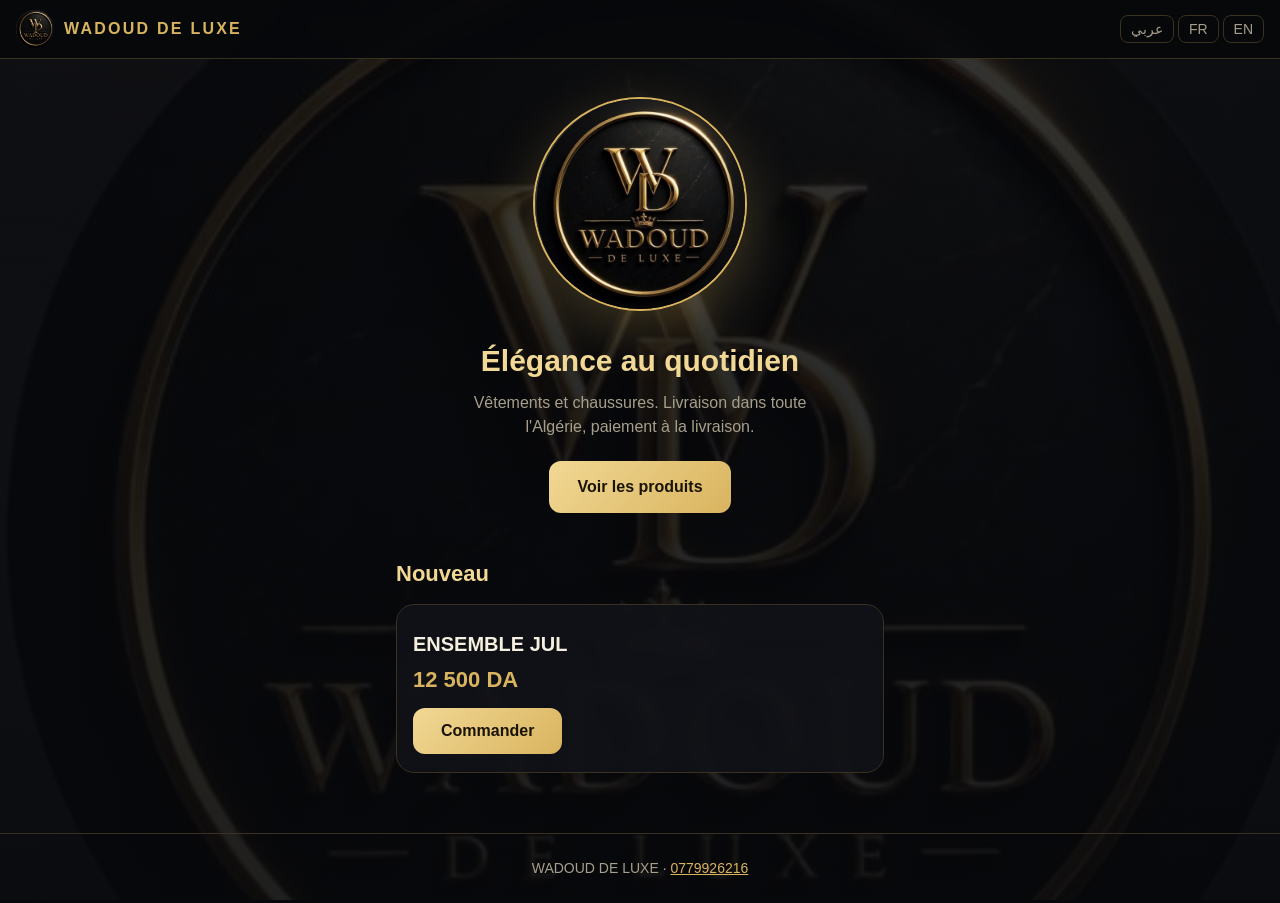
<file: index_fixed.html>
<!DOCTYPE html>
<html lang="fr" dir="ltr">
<head>
<meta charset="utf-8">
<meta name="viewport" content="width=device-width, initial-scale=1, viewport-fit=cover">
<title>WADOUD DE LUXE</title>
<link rel="icon" href="[data-uri]">
<style>
:root{--bg:#07080b;--card:rgba(18,19,24,.88);--line:#3a3220;--gold:#d9b45f;--gold2:#f1d894;--txt:#f5efe0;--mut:#a79f8b}
*{box-sizing:border-box}
html{scroll-behavior:smooth}
body{margin:0;background:var(--bg);color:var(--txt);font-family:-apple-system,"Segoe UI",Tahoma,Arial,sans-serif;line-height:1.5}
/* Le logo en fond de tout le site */
body::before{content:"";position:fixed;inset:0;z-index:-1;background:linear-gradient(rgba(7,8,11,.82),rgba(7,8,11,.9)),url([data-uri]) center 30%/cover no-repeat}
header{display:flex;justify-content:space-between;align-items:center;padding:10px 16px;border-bottom:1px solid var(--line);position:sticky;top:0;background:rgba(7,8,11,.9);backdrop-filter:blur(10px);z-index:5}
.brand{display:flex;align-items:center;gap:10px;font-weight:700;letter-spacing:.14em;color:var(--gold)}
.brand img{width:38px;height:38px;border-radius:50%}
.langs button{background:none;border:1px solid var(--line);color:var(--mut);padding:5px 10px;border-radius:8px;margin-inline-start:4px;font-size:14px}
.langs button.on{color:#1a1405;background:var(--gold);border-color:var(--gold)}
.hero{padding:40px 20px 36px;text-align:center}
.hero img{width:210px;height:210px;border-radius:50%;box-shadow:0 0 0 2px var(--gold),0 18px 60px rgba(217,180,95,.28)}
.hero h1{font-size:30px;margin:22px 0 8px;color:var(--gold2);font-weight:600}
.hero p{color:var(--mut);margin:0 auto 22px;max-width:380px}
.btn{display:inline-block;background:linear-gradient(135deg,var(--gold2),var(--gold));color:#1a1405;border:0;font-weight:700;font-size:16px;padding:14px 28px;border-radius:12px;cursor:pointer;text-decoration:none}
.btn:disabled{opacity:.6}
main{max-width:520px;margin:0 auto;padding:8px 16px 60px}
h2{font-size:22px;margin:0 0 14px;color:var(--gold2)}
.prod{background:var(--card);border:1px solid var(--line);border-radius:18px;overflow:hidden;backdrop-filter:blur(6px)}
.gal{display:flex;overflow-x:auto;scroll-snap-type:x mandatory;scrollbar-width:none}
.gal::-webkit-scrollbar{display:none}
.gal .ph{flex:0 0 100%;scroll-snap-align:center;aspect-ratio:4/5;background:#14151a;display:flex;align-items:center;justify-content:center}
.gal img{width:100%;height:100%;object-fit:cover}
.gal .ph.empty img{width:55%;height:auto;border-radius:50%;opacity:.5}
.dots{display:flex;justify-content:center;gap:6px;padding:10px 0 0}
.dots i{width:7px;height:7px;border-radius:50%;background:var(--line)}
.dots i.on{background:var(--gold)}
.info{padding:14px 16px 18px}
.name{font-size:20px;font-weight:700}
.price{color:var(--gold);font-size:22px;font-weight:700;margin:4px 0 12px}
.sizes{display:none}
.sizes button{min-width:50px;padding:10px;border-radius:10px;border:1px solid var(--line);background:none;color:var(--txt);font-size:15px}
.sizes button.on{border-color:var(--gold);background:#2a2412;color:var(--gold2)}
#order{display:none;margin-top:24px;background:var(--card);border:1px solid var(--line);border-radius:18px;padding:16px;backdrop-filter:blur(6px)}
label{display:block;color:var(--mut);font-size:14px;margin:14px 0 6px}
.order-size-box{margin-top:4px;padding-bottom:4px}
.order-sizes{display:flex;gap:8px;flex-wrap:wrap;margin-bottom:6px}
.order-sizes button{min-width:54px;padding:11px 13px;border-radius:11px;border:1px solid var(--line);background:#0d0e12;color:var(--txt);font-size:15px;cursor:pointer}
.order-sizes button.on{border-color:var(--gold);background:#2a2412;color:var(--gold2);box-shadow:0 0 0 1px rgba(212,175,55,.18)}

input,select,textarea{width:100%;background:#0d0e12;color:var(--txt);border:1px solid var(--line);border-radius:12px;padding:13px;font-size:16px;font-family:inherit}
textarea{min-height:76px}
.qty{display:flex;align-items:center;gap:14px}
.qty button{width:42px;height:42px;border-radius:10px;border:1px solid var(--line);background:none;color:var(--txt);font-size:20px}
/* Livraison — cartes premium */
.delivery-title{color:var(--mut);font-size:14px;margin:18px 0 9px}
.delivery-options{display:grid;grid-template-columns:1fr;gap:10px}
.opt{position:relative;display:flex;align-items:center;gap:14px;min-height:82px;border:1px solid var(--line);border-radius:16px;padding:14px 16px;margin:0;cursor:pointer;color:var(--txt);font-size:16px;background:linear-gradient(145deg,rgba(23,23,27,.95),rgba(12,13,17,.95));transition:.2s ease;overflow:hidden}
.opt::before{content:"";position:absolute;inset:0;background:linear-gradient(90deg,rgba(217,180,95,.09),transparent 55%);opacity:0;transition:.2s}
.opt:hover{border-color:#76633a;transform:translateY(-1px)}
.opt.on{border-color:var(--gold);background:linear-gradient(145deg,#211d12,#15140f);box-shadow:0 8px 24px rgba(0,0,0,.2),inset 0 0 0 1px rgba(241,216,148,.08)}
.opt.on::before{opacity:1}
.opt input{position:absolute;opacity:0;pointer-events:none;width:0;height:0}
.opt-check{flex:0 0 25px;width:25px;height:25px;border:1.5px solid #756e61;border-radius:50%;display:grid;place-items:center;position:relative;z-index:1}
.opt-check::after{content:"";width:11px;height:11px;border-radius:50%;background:var(--gold2);transform:scale(0);transition:.18s}
.opt.on .opt-check{border-color:var(--gold)}
.opt.on .opt-check::after{transform:scale(1)}
.opt-icon{flex:0 0 43px;width:43px;height:43px;border-radius:12px;display:grid;place-items:center;background:#0d0e12;border:1px solid #302b20;font-size:21px;position:relative;z-index:1}
.opt.on .opt-icon{border-color:#6f5b31;background:#282113}
.opt-content{min-width:0;display:flex;flex-direction:column;gap:3px;position:relative;z-index:1}
.opt-name{font-weight:700;font-size:16px;color:var(--txt)}
.opt-sub{font-size:12px;color:var(--mut)}
.opt-price{margin-left:auto;color:var(--gold2);font-size:17px;font-weight:800;white-space:nowrap;position:relative;z-index:1}
[dir="rtl"] .opt-price{margin-left:0;margin-right:auto}
.total{display:flex;justify-content:space-between;font-size:20px;font-weight:700;border-top:1px solid var(--line);margin-top:20px;padding-top:16px}
.total span:last-child{color:var(--gold2)}
#send{width:100%;margin-top:16px}
#msg{margin-top:12px;text-align:center;font-weight:600}
#thanks{display:none;text-align:center;padding:26px 8px}
#thanks b{display:block;font-size:22px;color:var(--gold2);margin-bottom:8px}
footer{text-align:center;color:var(--mut);padding:24px;border-top:1px solid var(--line);font-size:14px}
footer a{color:var(--gold)}
button:focus-visible,input:focus-visible,select:focus-visible,textarea:focus-visible{outline:2px solid var(--gold);outline-offset:2px}
@media (min-width:520px){.delivery-options{grid-template-columns:1fr 1fr}.opt{min-height:110px;flex-wrap:wrap}.opt-price{margin-left:0;width:100%;padding-left:83px}.opt-content{flex:1}}
</style>
</head>
<body>
<header>
  <div class="brand"><img src="[data-uri]" alt=""><span>WADOUD DE LUXE</span></div>
  <div class="langs"><button data-l="ar">عربي</button><button data-l="fr">FR</button><button data-l="en">EN</button></div>
</header>

<section class="hero">
  <img src="[data-uri]" alt="WADOUD DE LUXE">
  <h1 data-t="hero">Élégance au quotidien</h1>
  <p data-t="sub">Vêtements et chaussures. Livraison dans toute l'Algérie, paiement à la livraison.</p>
  <a class="btn" href="#produits" data-t="shop">Voir les produits</a>
</section>

<main>
  <h2 id="produits" data-t="newp">Nouveau</h2>
  <article class="prod">
    <div class="gal" id="gal"></div>
    <div class="dots" id="dots"></div>
    <div class="info">
      <div class="name">ENSEMBLE JUL</div>
      <div class="price">12 500 DA</div>
      <div class="sizes" id="sizes"></div>
      <button class="btn" id="buy" data-t="order">Commander</button>
    </div>
  </article>

  <section id="order">
    <div id="formbox">
      <h2 data-t="form">Votre commande</h2>
      <div class="qty"><button type="button" id="minus">−</button><b id="q">1</b><button type="button" id="plus">+</button></div>
      <div class="order-size-box">
        <label data-t="sizeLabel">Taille</label>
        <div class="sizes order-sizes" id="orderSizes"></div>
      </div>

      <label data-t="fname">Nom complet</label>
      <input id="nom" autocomplete="name">
      <label data-t="phone">Téléphone</label>
      <input id="tel" type="tel" inputmode="tel" autocomplete="tel">
      <label data-t="addr">Adresse</label>
      <textarea id="adr"></textarea>
      <label data-t="wil">Wilaya</label>
      <select id="wil"></select>
      <label data-t="com">Commune</label>
      <select id="com"></select>
      <input id="comtxt" style="display:none" placeholder="Commune">

      <div class="delivery-title" data-t="mode">Mode de livraison</div>
      <div class="delivery-options">
        <label class="opt on" id="o1">
          <input type="radio" name="m" value="home" checked>
          <span class="opt-check" aria-hidden="true"></span>
          <span class="opt-icon" aria-hidden="true">🏠</span>
          <span class="opt-content"><span class="opt-name" id="t1name"></span><span class="opt-sub" id="t1sub"></span></span>
          <span class="opt-price" id="t1"></span>
        </label>
        <label class="opt" id="o2">
          <input type="radio" name="m" value="desk">
          <span class="opt-check" aria-hidden="true"></span>
          <span class="opt-icon" aria-hidden="true">🏢</span>
          <span class="opt-content"><span class="opt-name" id="t2name"></span><span class="opt-sub" id="t2sub"></span></span>
          <span class="opt-price" id="t2"></span>
        </label>
      </div>

      <div class="total"><span>Total</span><span id="tot"></span></div>
      <button class="btn" id="send" data-t="confirm">Confirmer la commande</button>
      <div id="msg"></div>
    </div>
    <div id="thanks"><b data-t="okh">Merci ✅</b><span data-t="ok">Commande reçue. Nous vous appelons bientôt.</span></div>
  </section>
</main>

<footer>WADOUD DE LUXE · <a href="tel:0779926216">0779926216</a></footer>

<script>
const PRICE = 12500, PRODUCT = "ENSEMBLE JUL", SIZES = ["S","M","L","XL","XXL"];
const EMAIL = "sami2000mca@gmail.com";
const PHOTOS = ["jul1.jpg","jul2.jpg"];          // noms de tes photos dans GitHub
const LOGO = "[data-uri]";

/* Tarifs IMIR Logistics : [domicile, stop desk] par numéro de wilaya.
   ⚠ Seule la wilaya 7 (Biskra) est confirmée ; les autres sont provisoires. */
const DEFAULT_TARIF = [800, 500];
const TARIF = { 7: [700, 400] };

const W = `1|أدرار|Adrar;2|الشلف|Chlef;3|الأغواط|Laghouat;4|أم البواقي|Oum El Bouaghi;5|باتنة|Batna;6|بجاية|Béjaïa;7|بسكرة|Biskra;8|بشار|Béchar;9|البليدة|Blida;10|البويرة|Bouira;11|تمنراست|Tamanrasset;12|تبسة|Tébessa;13|تلمسان|Tlemcen;14|تيارت|Tiaret;15|تيزي وزو|Tizi Ouzou;16|الجزائر|Alger;17|الجلفة|Djelfa;18|جيجل|Jijel;19|سطيف|Sétif;20|سعيدة|Saïda;21|سكيكدة|Skikda;22|سيدي بلعباس|Sidi Bel Abbès;23|عنابة|Annaba;24|قالمة|Guelma;25|قسنطينة|Constantine;26|المدية|Médéa;27|مستغانم|Mostaganem;28|المسيلة|M'Sila;29|معسكر|Mascara;30|ورقلة|Ouargla;31|وهران|Oran;32|البيض|El Bayadh;33|إليزي|Illizi;34|برج بوعريريج|Bordj Bou Arréridj;35|بومرداس|Boumerdès;36|الطارف|El Tarf;37|تندوف|Tindouf;38|تيسمسيلت|Tissemsilt;39|الوادي|El Oued;40|خنشلة|Khenchela;41|سوق أهراس|Souk Ahras;42|تيبازة|Tipaza;43|ميلة|Mila;44|عين الدفلى|Aïn Defla;45|النعامة|Naâma;46|عين تموشنت|Aïn Témouchent;47|غرداية|Ghardaïa;48|غليزان|Relizane;49|تيميمون|Timimoun;50|برج باجي مختار|Bordj Badji Mokhtar;51|أولاد جلال|Ouled Djellal;52|بني عباس|Béni Abbès;53|عين صالح|In Salah;54|عين قزام|In Guezzam;55|تقرت|Touggourt;56|جانت|Djanet;57|المغير|El M'Ghair;58|المنيعة|El Meniaa`
  .split(";").map(s=>{const [n,ar,fr]=s.split("|");return {n:+n,ar,fr}});

/* ---- Communes : chargées au démarrage (liste officielle, 1541 communes), gardées en cache ---- */
const COM_URL = "https://cdn.jsdelivr.net/gh/othmanus/algeria-cities@master/json/algeria_cities.json";
let BYW = null;                                  // { numéroWilaya: [{ar, fr}] }
function buildIndex(rows){
  const m = {};
  rows.forEach(r=>{
    const code = parseInt(r.wilaya_code,10);
    const ar = r.commune_name || r.name_ar || r.name, fr = r.commune_name_ascii || r.name_fr || ar;
    if(!code || !ar) return;
    (m[code] = m[code] || []).push({ar, fr});
  });
  return Object.keys(m).length > 20 ? m : null;
}
async function loadCommunes(){
  try{ const c = localStorage.getItem("wdl_com"); if(c){ BYW = buildIndex(JSON.parse(c)); } }catch(e){}
  if(BYW){ fillCommunes(); }
  try{
    const r = await fetch(COM_URL); const rows = await r.json();
    const idx = buildIndex(rows);
    if(idx){ BYW = idx; try{localStorage.setItem("wdl_com",JSON.stringify(rows))}catch(e){} }
  }catch(e){}
  fillCommunes();
}

const T = {
 fr:{hero:"Élégance au quotidien",sub:"Vêtements et chaussures. Livraison dans toute l'Algérie, paiement à la livraison.",shop:"Voir les produits",newp:"Nouveau",order:"Commander",form:"Votre commande",fname:"Nom complet",phone:"Téléphone",addr:"Adresse",wil:"Wilaya",com:"Commune",mode:"Mode de livraison",confirm:"Confirmer la commande",home:"À domicile",homeSub:"Livraison directement à votre adresse",desk:"Stop Desk",deskSub:"Retrait dans un point relais",size:"Choisis une taille.",sizeLabel:"Taille",fill:"Remplis tous les champs.",okh:"Merci ✅",ok:"Commande reçue. Nous vous appelons bientôt.",pick:"— Choisir la commune —",dir:"ltr"},
 ar:{hero:"أناقة كل يوم",sub:"ملابس وأحذية. توصيل لجميع الولايات والدفع عند الاستلام.",shop:"شاهد المنتجات",newp:"جديد",order:"اطلب الآن",form:"طلبك",fname:"الاسم الكامل",phone:"الهاتف",addr:"العنوان",wil:"الولاية",com:"البلدية",mode:"طريقة التوصيل",confirm:"تأكيد الطلب",home:"إلى المنزل",homeSub:"توصيل الطلب مباشرة إلى عنوانك",desk:"Stop Desk",deskSub:"استلام الطلب من نقطة التوصيل",size:"اختر المقاس.",sizeLabel:"المقاس",fill:"املأ جميع الحقول.",okh:"شكرا ✅",ok:"تم استلام طلبك. سنتصل بك قريبا.",pick:"— اختر البلدية —",dir:"rtl"},
 en:{hero:"Everyday elegance",sub:"Clothing and shoes. Delivery across Algeria, pay on delivery.",shop:"View products",newp:"New",order:"Order now",form:"Your order",fname:"Full name",phone:"Phone",addr:"Address",wil:"Wilaya",com:"Commune",mode:"Delivery method",confirm:"Confirm order",home:"Home delivery",homeSub:"Delivered directly to your address",desk:"Stop Desk",deskSub:"Pick up from a delivery point",size:"Pick a size.",sizeLabel:"Size",fill:"Fill in all fields.",okh:"Thank you ✅",ok:"Order received. We will call you soon.",pick:"— Choose commune —",dir:"ltr"}
};
let lang = "fr", size = null, qty = 1;
try{ lang = localStorage.getItem("lang") || "fr"; }catch(e){}
const $ = id => document.getElementById(id);
const fmt = n => n.toLocaleString("fr-FR").replace(/[\u202f\u00a0]/g," ") + " DA";
const tarif = () => TARIF[$("wil").value] || DEFAULT_TARIF;
const mode = () => document.querySelector('input[name=m]:checked').value;

function setLang(l){
  lang = l; try{localStorage.setItem("lang",l)}catch(e){}
  document.documentElement.lang = l; document.documentElement.dir = T[l].dir;
  document.querySelectorAll("[data-t]").forEach(e=>e.textContent = T[l][e.dataset.t]);
  document.querySelectorAll(".langs button").forEach(b=>b.classList.toggle("on",b.dataset.l===l));
  const w = $("wil").value; fillWilayas(); if(w) $("wil").value = w;
  fillCommunes(); refresh();
}
function fillWilayas(){
  $("wil").innerHTML = W.map(w=>`<option value="${w.n}">${w.n} — ${lang==="ar"?w.ar:w.fr}</option>`).join("");
  if(!$("wil").value) $("wil").value = 7;
}
function fillCommunes(){
  const list = BYW && BYW[$("wil").value];
  const cur = $("com").value;
  if(!list){ $("com").style.display="none"; $("comtxt").style.display="block"; return; }   // secours si la liste n'a pas chargé
  $("comtxt").style.display="none"; $("com").style.display="block";
  const sorted = list.slice().sort((a,b)=>a.fr.localeCompare(b.fr));
  $("com").innerHTML = `<option value="">${T[lang].pick}</option>` +
    sorted.map(c=>`<option value="${c.fr.replace(/"/g,"&quot;")}">${lang==="ar"?c.ar:c.fr}</option>`).join("");
  if(cur) $("com").value = cur;
}
const getCom = () => $("com").style.display==="none" ? $("comtxt").value.trim() : $("com").value;
function refresh(){
  const [h,d] = tarif();
  $("t1name").textContent = T[lang].home;
  $("t2name").textContent = T[lang].desk;
  $("t1sub").textContent = T[lang].homeSub;
  $("t2sub").textContent = T[lang].deskSub;
  $("t1").textContent = `${h} DA`;
  $("t2").textContent = `${d} DA`;
  $("o1").classList.toggle("on", mode()==="home");
  $("o2").classList.toggle("on", mode()==="desk");
  $("q").textContent = qty;
  $("tot").textContent = fmt(PRICE*qty + (mode()==="home"?h:d));
}

/* Galerie photos */
const gal = $("gal");
PHOTOS.forEach(src=>{
  const d = document.createElement("div"); d.className="ph";
  const im = new Image(); im.alt = PRODUCT; im.src = src;
  im.onerror = ()=>{ d.classList.add("empty"); im.src = LOGO; im.onerror = null; };
  d.appendChild(im); gal.appendChild(d);
  const dot = document.createElement("i"); $("dots").appendChild(dot);
});
const dots = [...$("dots").children]; if(dots[0]) dots[0].classList.add("on");
gal.addEventListener("scroll",()=>{const i=Math.round(gal.scrollLeft/gal.clientWidth);dots.forEach((x,k)=>x.classList.toggle("on",Math.abs(k-Math.abs(i))===0))},{passive:true});

SIZES.forEach(s=>{
  const makeButton = () => {
    const b = document.createElement("button");
    b.type = "button";
    b.textContent = s;
    b.onclick = ()=>{
      size = s;
      document.querySelectorAll("#orderSizes button").forEach(x=>x.classList.toggle("on",x.textContent===s));
    };
    return b;
  };
  $("sizes").appendChild(makeButton()); // hidden legacy container
  $("orderSizes").appendChild(makeButton());
});
$("buy").onclick = ()=>{
  $("order").style.display="block";
  $("order").scrollIntoView({behavior:"smooth"});
};
$("plus").onclick = ()=>{qty++;refresh()};
$("minus").onclick = ()=>{if(qty>1){qty--;refresh()}};
$("wil").onchange = ()=>{$("com").value="";$("comtxt").value="";fillCommunes();refresh()};
document.querySelectorAll("input[name=m]").forEach(r=>r.onchange=refresh);
document.querySelectorAll(".langs button").forEach(b=>b.onclick=()=>setLang(b.dataset.l));

/* Envoi rapide : confirmation immédiate, envoi en arrière-plan, nouvel essai automatique si besoin */
function post(o){
  return fetch("https://formsubmit.co/ajax/"+EMAIL,{method:"POST",keepalive:true,
    headers:{"Content-Type":"application/json",Accept:"application/json"},body:JSON.stringify(o)})
    .then(r=>{ if(!r.ok) throw 0; });
}
function queue(o){ try{ const q=JSON.parse(localStorage.getItem("wdl_q")||"[]"); q.push(o); localStorage.setItem("wdl_q",JSON.stringify(q)); }catch(e){} }
function flush(){
  let q=[]; try{ q=JSON.parse(localStorage.getItem("wdl_q")||"[]"); }catch(e){}
  if(!q.length) return;
  try{ localStorage.setItem("wdl_q","[]"); }catch(e){}
  q.forEach(o=>post(o).catch(()=>queue(o)));
}
$("send").onclick = ()=>{
  const nom=$("nom").value.trim(), tel=$("tel").value.trim(), adr=$("adr").value.trim(), com=getCom();
  if(!size){$("msg").textContent=T[lang].size;return}\n  if(!nom||!tel||!adr||!com){$("msg").textContent=T[lang].fill;return}
  const w = W.find(x=>x.n==$("wil").value), [h,d] = tarif(), fee = mode()==="home"?h:d;
  const order = {
    _subject:"Nouvelle commande WADOUD DE LUXE", _template:"table",
    Produit:PRODUCT, Taille:size, Quantite:qty, Nom:nom, Telephone:tel, Adresse:adr,
    Wilaya:w.n+" - "+w.fr, Commune:com,
    Livraison:mode()==="home"?"Domicile":"Stop Desk", Frais_livraison:fee+" DA",
    Total:fmt(PRICE*qty+fee), Paiement:"A la livraison"
  };
  $("formbox").style.display="none"; $("thanks").style.display="block";   // réponse instantanée
  $("order").scrollIntoView({behavior:"smooth"});
  post(order).catch(()=>queue(order));
};
window.addEventListener("online",flush);

fillWilayas(); setLang(lang); loadCommunes(); flush();
</script>
</body>
</html>
</file>
